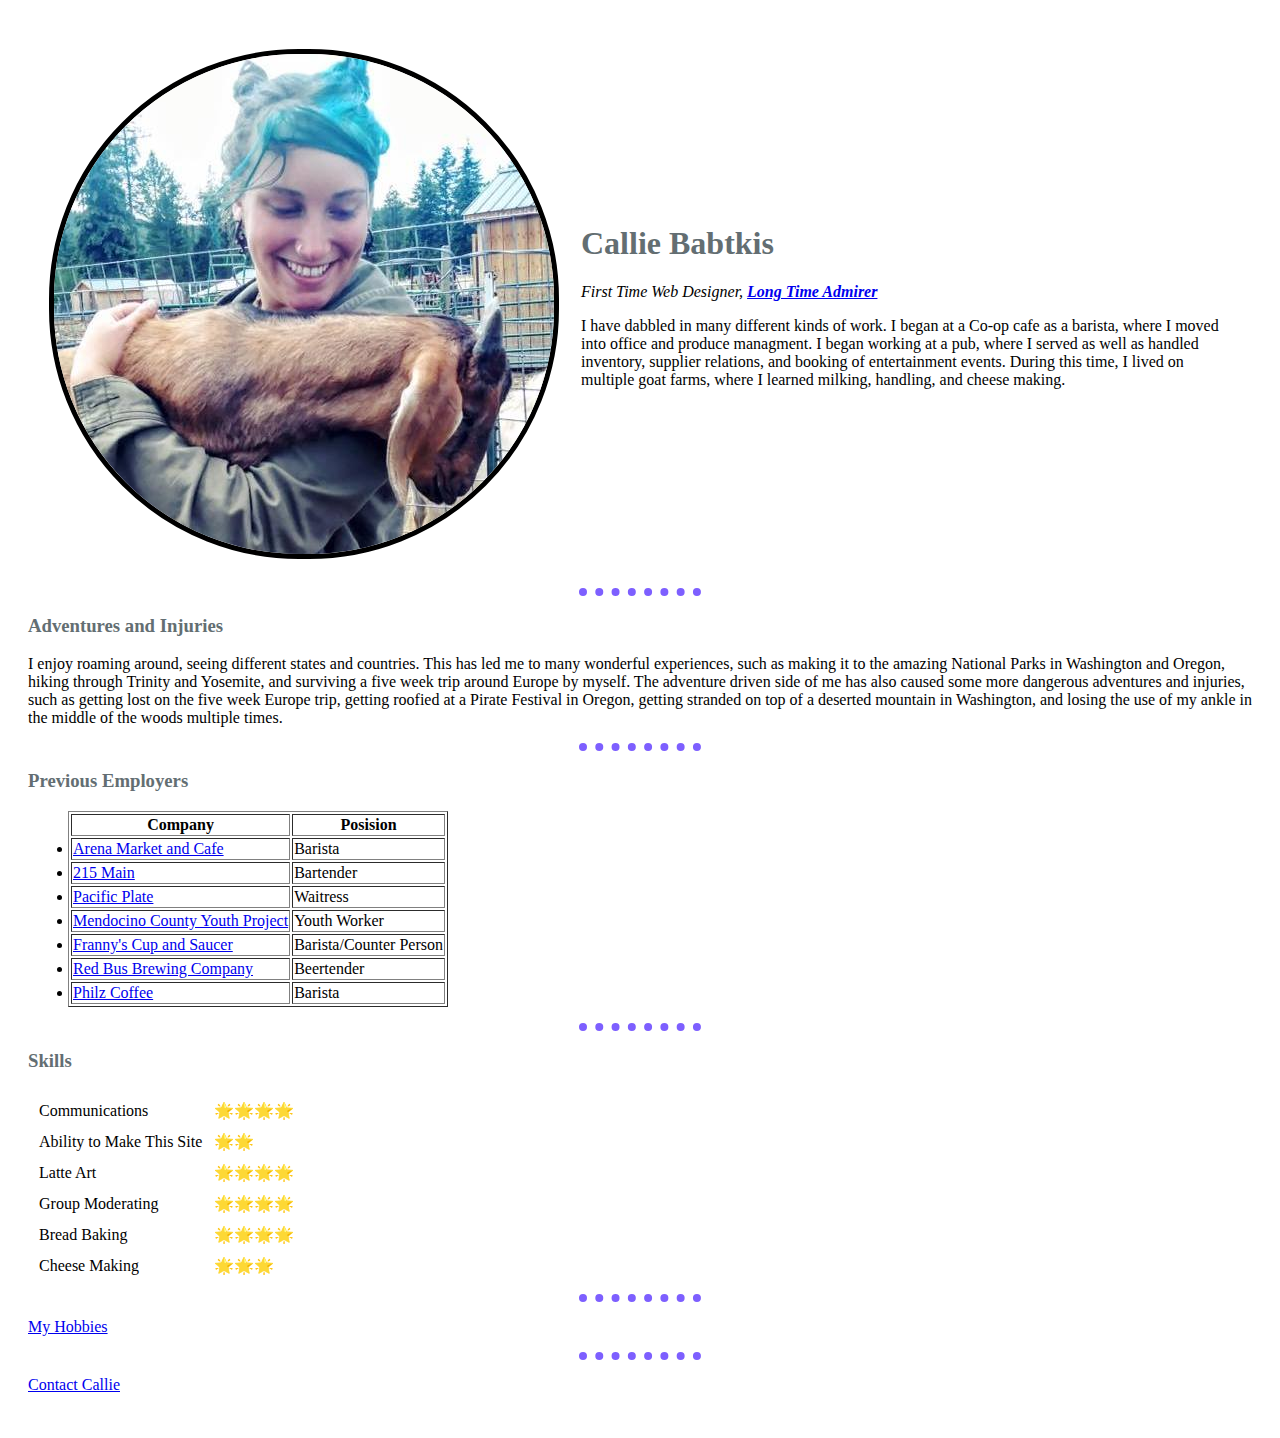
<file: index.html>
<!DOCTYPE html>
<html lang="en" dir="ltr">

<head>
  <meta charset="utf-8">
  <title>🙉All About Callie</title>
  <link rel="stylesheet" href="CSS/styles.css">
</head>


  <table cellspacing="20">
    <tr>
      <td>
        <div class="circle-photo">
        <img class="photo" src="Callie Photo.jpg" alt="Picture" />
        </div>
      </td>
      <td>
        <h1>Callie Babtkis</h1>
        <p><em>First Time Web Designer, <strong><a href="https://www.dictionary.com/browse/admirers">Long Time Admirer</a></strong></em></p>
        <p>I have dabbled in many different kinds of work. I began at a Co-op cafe as a
          barista, where I moved into office and produce managment. I began working at
          a pub, where I served as well as handled inventory, supplier relations, and
          booking of entertainment events. During this time, I lived on multiple goat
          farms, where I learned milking, handling, and cheese making.
      </td>
    </tr>
  </table>


    <hr>
  </p>
  <h3>Adventures and Injuries</h3>
  <p>I enjoy roaming around, seeing different states and countries. This has led
    me to many wonderful experiences, such as making it to the amazing National
    Parks in Washington and Oregon, hiking through Trinity and Yosemite, and
    surviving a five week trip around Europe by myself. The adventure driven
    side of me has also caused some more dangerous adventures and injuries, such
    as getting lost on the five week Europe trip, getting roofied at a Pirate
    Festival in Oregon, getting stranded on top of a deserted mountain in
    Washington, and losing the use of my ankle in the middle of the woods
    multiple times.

  </p>
  <hr>
  <h3>Previous Employers</h3>
  <ul>

<table border="1">
  <thead>
    <tr>
      <th>
        Company
      </th>
      <th>
        Posision
      </th>
    </tr>
  </thead>
  <tbody>
    <tr>
      <td>
        <li><a href=http://www.arenaorganics.org>Arena Market and Cafe</a></li>
      </td>
      <td>
        Barista
      </td>
    </tr>
    <tr>
      <td>
        <li><a href=https://www.tripadvisor.com/Attraction_Review-g32906-d5844398-Reviews-215_Main-Point_Arena_Mendocino_County_California.html>215 Main</a></li>
      </td>
      <td>
        Bartender
      </td>
    </tr>
    <tr>
      <td>
        <li><a href=https://www.yelp.com/biz/the-pacific-plate-point-arena>Pacific Plate</a></li>
      </td>
      <td>
        Waitress
      </td>
    </tr>
    <tr>
      <td>
        <li><a href=http://mcyp.org/>Mendocino County Youth Project</a></li>
      </td>
      <td>
        Youth Worker
      </td>
    </tr>
    <tr>
      <td>
        <li><a href=https://www.frannyscupandsaucer.com/>Franny's Cup and Saucer</a></li>
      </td>
      <td>
        Barista/Counter Person
      </td>
    </tr>
    <tr>
      <td>
        <li><a href=https://www.redbusbrew.com/>Red Bus Brewing Company</a></li>
      </td>
      <td>
        Beertender
      </td>
    </tr>
    <tr>
      <td>
        <li><a href=https://www.philzcoffee.com/>Philz Coffee</a></li>
      </td>
      <td>
        Barista
      </td>
    </tr>
  </tbody>
</table>

</ul>
  <hr>
<h3>Skills</h3>

    <table cellspacing="10">
      <tr>
        <td>
          Communications
        </td>
        <td>
          🌟🌟🌟🌟
        </td>
      </tr>
      <tr>
        <td>
          Ability to Make This Site
        </td>
        <td>
          🌟🌟
        </td>

      </tr>
      <tr>
        <td>
          Latte Art
        </td>
        <td>
          🌟🌟🌟🌟
        </td>
      </tr>
      <tr>
        <td>
          Group Moderating
        </td>
        <td>
          🌟🌟🌟🌟
        </td>
      </tr>
      <tr>
        <td>
          Bread Baking
        </td>
        <td>
          🌟🌟🌟🌟
        </td>
      </tr>
      <tr>
        <td>
          Cheese Making
        </td>
        <td>
          🌟🌟🌟
        </td>
      </tr>

    </table>




<hr>
<p>
  <a href="My Hobbies.html">My Hobbies</a>
</p>
<hr>
<p>
  <a href="Contact Callie.html">Contact Callie</a>
</p>


</html>
</file>
<file: CSS/styles.css>
body{
  padding: 20px;
    background-image: url(https://cache.desktopnexus.com/thumbseg/968/968454-bigthumbnail.jpg);
  background-repeat: no-repeat;
background-size: cover;}
.circle-photo{border-radius: 250px;
  border: 5px solid black;
  display: block;
  margin-left: auto;
  margin-right: auto;
  overflow: hidden;
  height:500px;
  width: 500px}
  h1{color: #636e72;}
  h3{ color: #636e72;}
  hr{
  border-style: dotted none none;
  border-color: #7d5fff;
  border-width:8px;
  height: 0px; width: 10%;}
</file>
